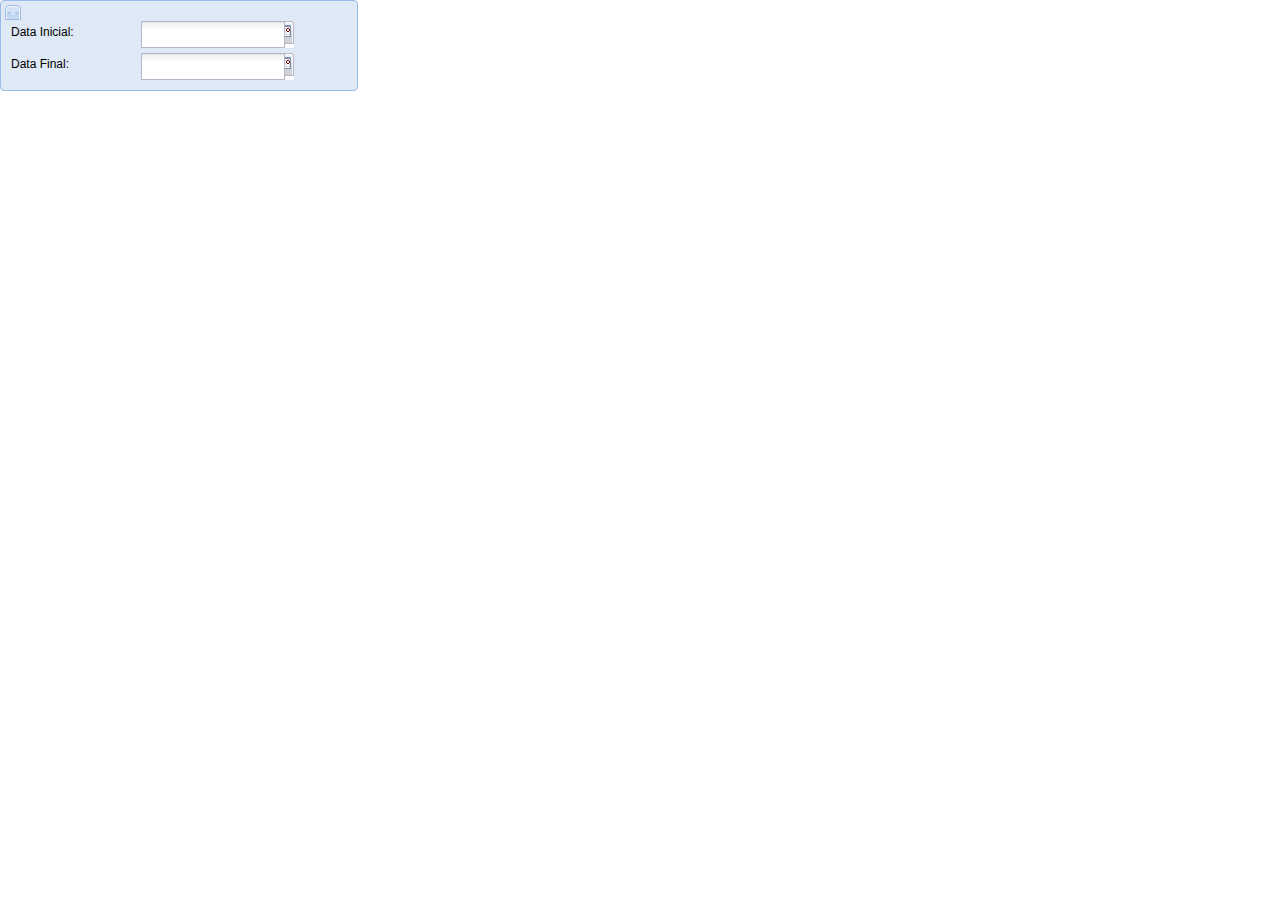
<file: exercicios/exercicio1.html>
<!DOCTYPE html>
<html lang="en">
    <head>
        <meta charset="UTF-8" />
        <meta http-equiv="X-UA-Compatible" content="IE=edge" />
        <meta name="viewport" content="width=device-width, initial-scale=1.0" />
        <title>Exercício 1</title>
        <link rel="stylesheet" href="../ext-all.css" />
        <script src="../ext-all.js" defer></script>
        <script src="./exercicio1.js" defer></script>
    </head>
    <body></body>
</html>
</file>
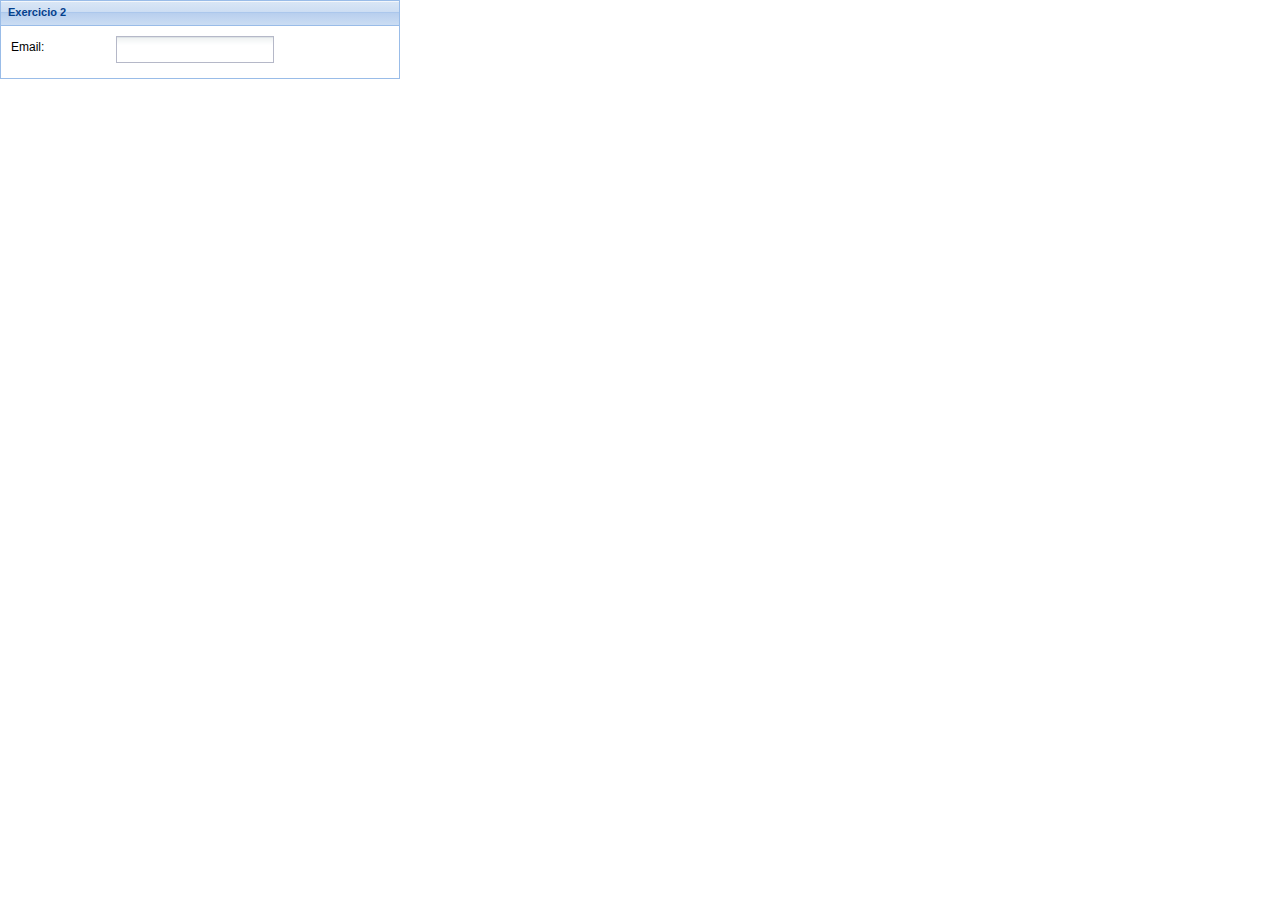
<file: exercicios/exercicio2.html>
<!DOCTYPE html>
<html lang="en">
    <head>
        <meta charset="UTF-8" />
        <meta http-equiv="X-UA-Compatible" content="IE=edge" />
        <meta name="viewport" content="width=device-width, initial-scale=1.0" />
        <link rel="stylesheet" href="../ext-all.css" />
        <script src="../ext-all.js" defer></script>
        <script src="./exercicio2.js" defer></script>
        <title>Exercício 2</title>
    </head>
    <body></body>
</html>
</file>
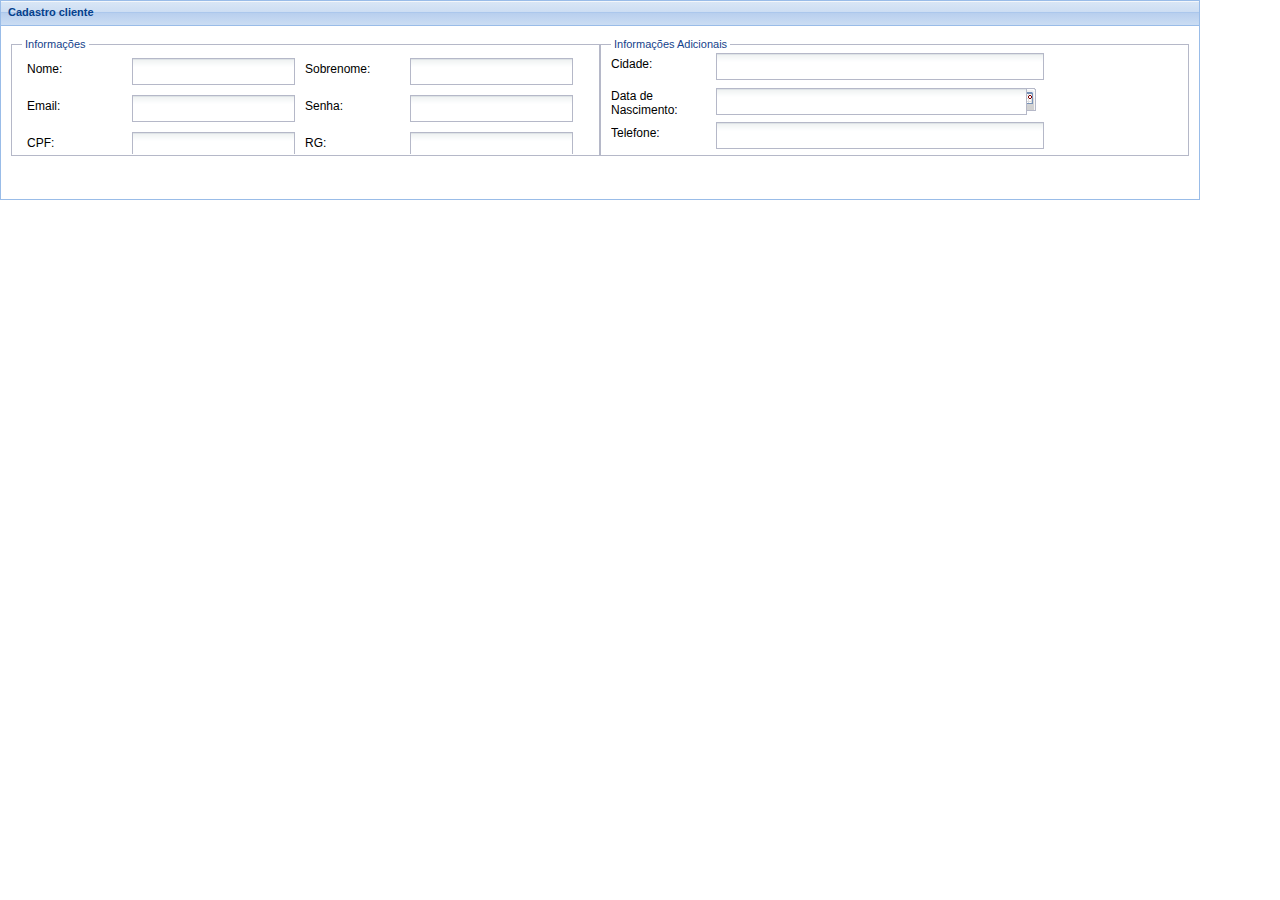
<file: exercicios/exercicio4.html>
<!DOCTYPE html>
<html lang="en">
    <head>
        <meta charset="UTF-8" />
        <meta http-equiv="X-UA-Compatible" content="IE=edge" />
        <meta name="viewport" content="width=device-width, initial-scale=1.0" />
        <link rel="stylesheet" href="../ext-all.css" />
        <script src="../ext-all.js" defer></script>
        <script src="./exercicio4.js" defer></script>
        <title>Exercício 4</title>
    </head>
    <body></body>
</html>
</file>
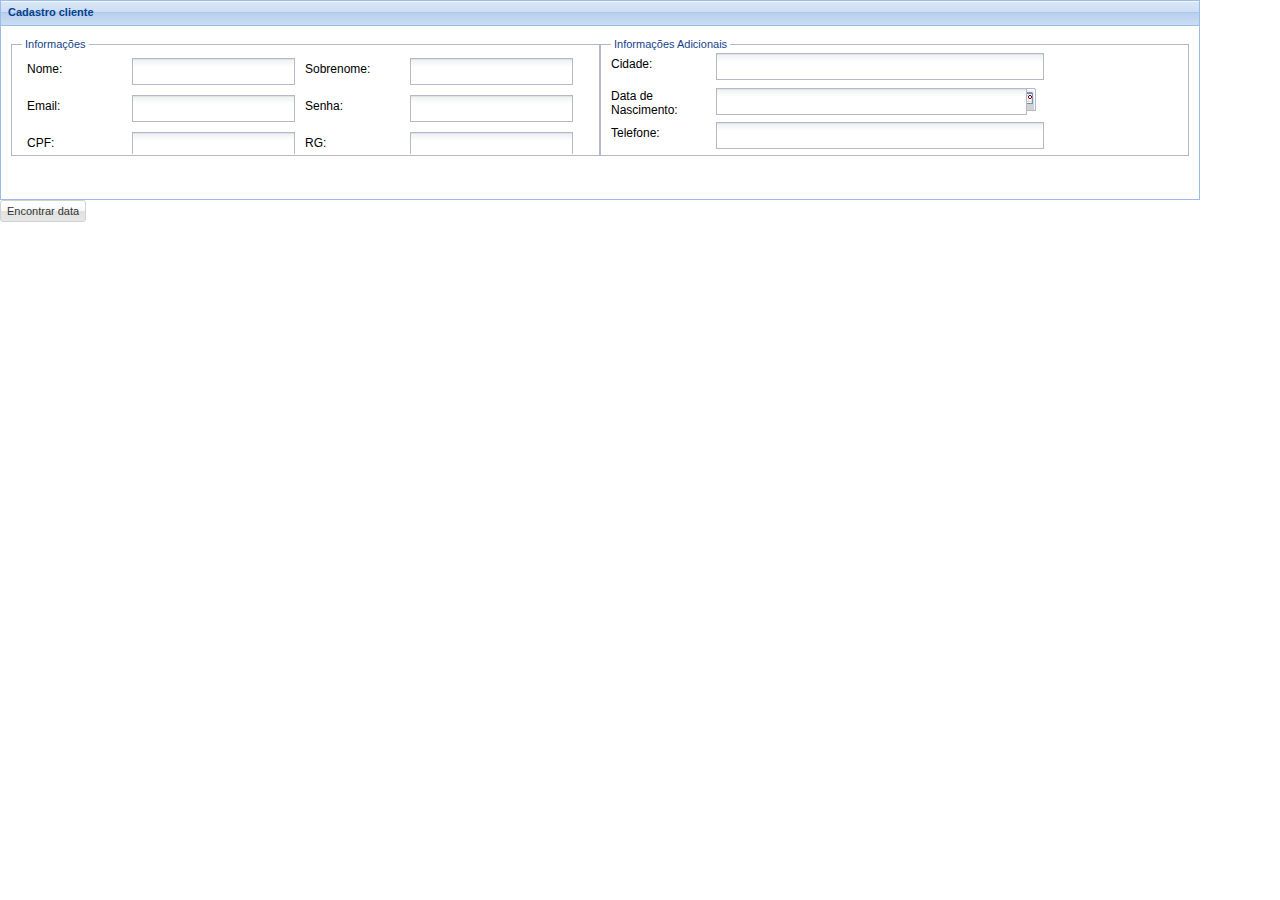
<file: exercicios/exercicio5.html>
<!DOCTYPE html>
<html lang="en">
    <head>
        <meta charset="UTF-8" />
        <meta http-equiv="X-UA-Compatible" content="IE=edge" />
        <meta name="viewport" content="width=device-width, initial-scale=1.0" />
        <link rel="stylesheet" href="../ext-all.css" />
        <script src="../ext-all.js" defer></script>
        <script src="./exercicio5.js" defer></script>
        <title>Exercício 5</title>
    </head>
    <body></body>
</html>
</file>
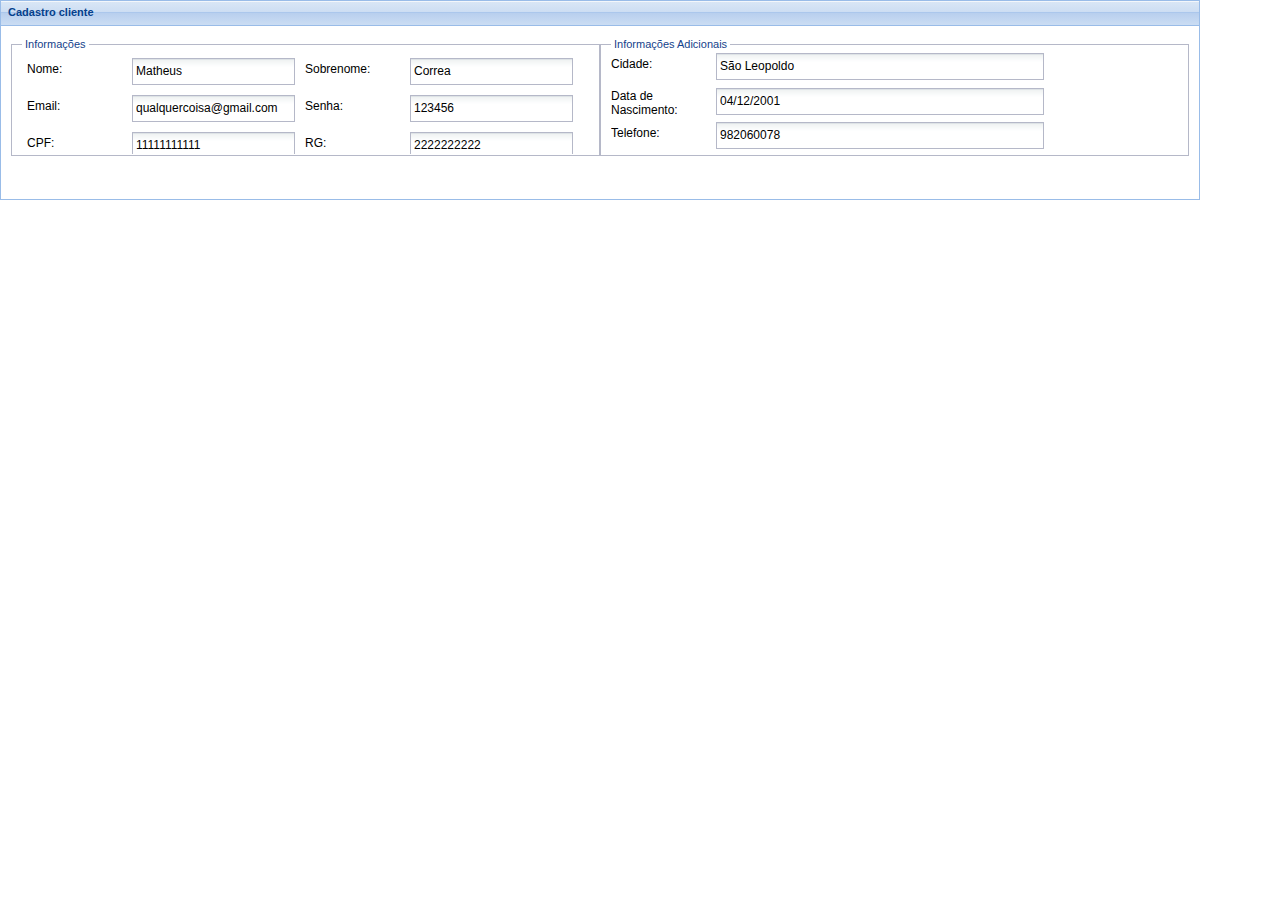
<file: exercicios/exercicio6.html>
<!DOCTYPE html>
<html lang="en">
    <head>
        <meta charset="UTF-8" />
        <meta http-equiv="X-UA-Compatible" content="IE=edge" />
        <meta name="viewport" content="width=device-width, initial-scale=1.0" />
        <link rel="stylesheet" href="../ext-all.css" />
        <script src="../ext-all.js" defer></script>
        <script src="./exercicio6.js" defer></script>
        <title>Exercício 6</title>
    </head>
    <body></body>
</html>
</file>
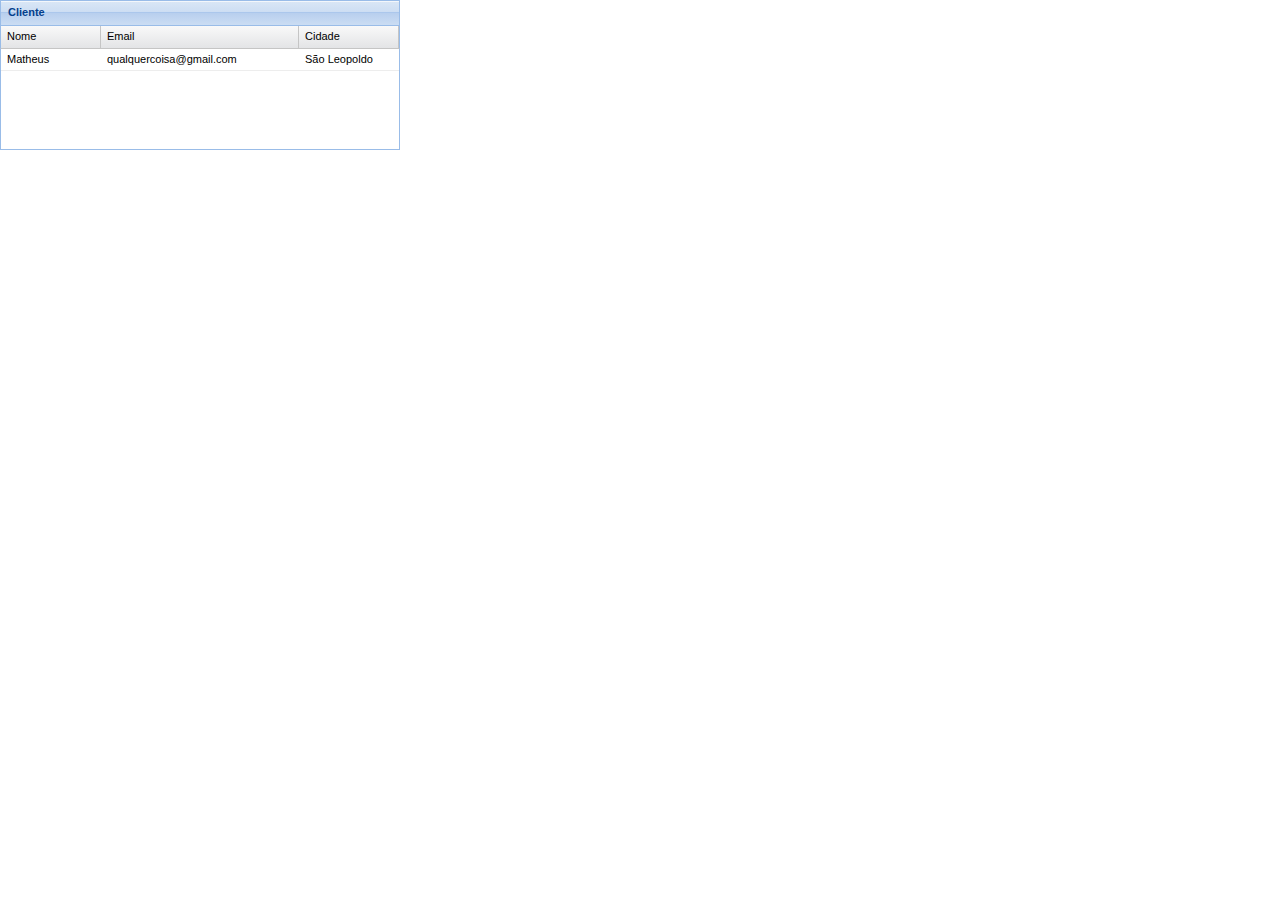
<file: exercicios/exercicio7.html>
<!DOCTYPE html>
<html lang="en">
    <head>
        <meta charset="UTF-8" />
        <meta http-equiv="X-UA-Compatible" content="IE=edge" />
        <meta name="viewport" content="width=device-width, initial-scale=1.0" />
        <link rel="stylesheet" href="../ext-all.css" />
        <script src="../ext-all.js" defer></script>
        <script src="./exercicio7.js" defer></script>

        <title>Exercício 7</title>
    </head>
    <body></body>
</html>
</file>
<file: ext-all.css>
@import "./ext-theme-classic/ext-theme-classic-all.css";
</file>
